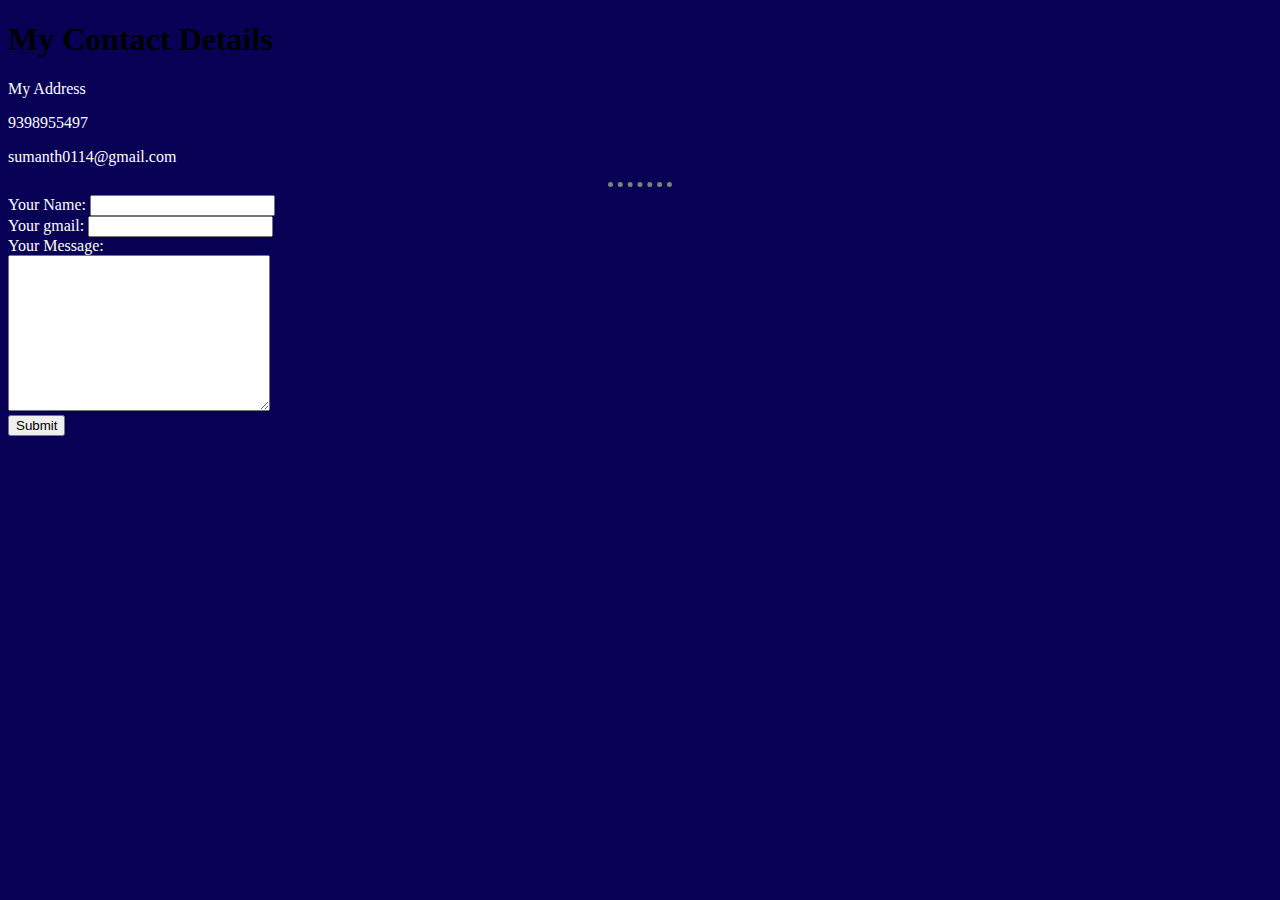
<file: about/contact-me.html>
<!DOCTYPE html>
<html>
    <head>
        <meta charset="utf-8">
        <title>Contact Me</title>
        <link rel="stylesheet" href="style.css">
    </head>
    <body>
        <h1>My Contact Details</h1>
        <p>My Address</p>
        <p>9398955497</p>
        <p>sumanth0114@gmail.com</p>
        <hr>
        <form class="" action="mailto:sumanth0114@gmail.com" method="post" enctype="text/plain">
            <label>Your Name:</label>
            <input type="text" name="YourName" value=""><br>
            <label>Your gmail:</label>
            <input type="gmail" name="YourGmail" value=""><br>
            <label>Your Message:</label><br>
            <textarea name="YourMessege" rows="10" cols="30"></textarea><br>
            <input type="submit" name="">
        </form>
    </body>
</html>
</file>
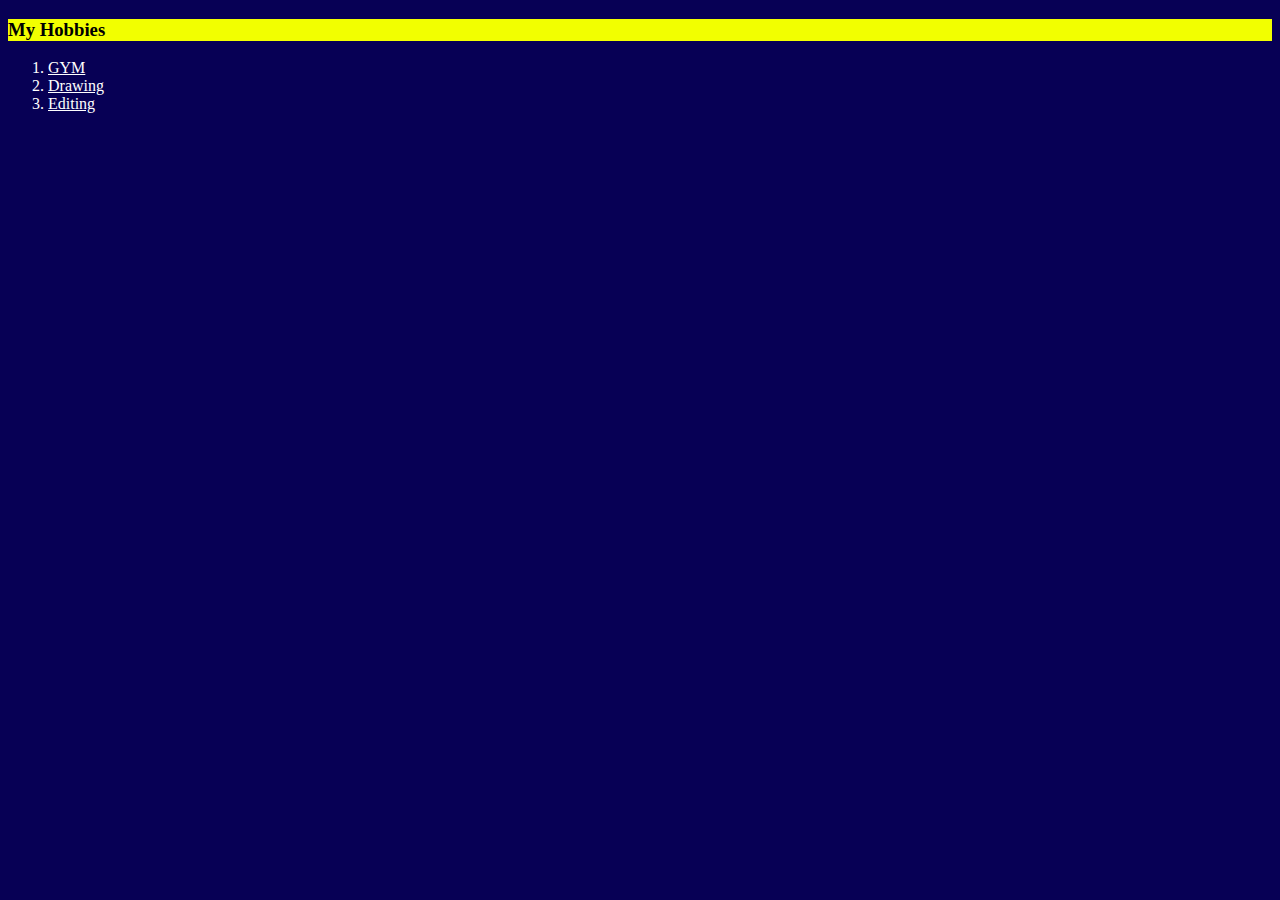
<file: about/hobbies.html>
<!DOCTYPE html>
<html>
    <head>
        <meta charset="utf-8">
        <title>My Hobbies</title>
        <link rel="stylesheet" href="style.css">
    </head>
    <body>   
      <h3>My Hobbies</h3>
        <ol>
            <li><a href="https://www.instagram.com/sumanth_mensphysique?igshid=YmMyMTA2M2Y=">GYM</a></li>
            <li><a href="https://instagram.com/sumantharts?igshid=YmMyMTA2M2Y=">Drawing </a></li>
            <li><a href="https://youtu.be/rVtuvQA2dLs">Editing</a></li>
        </ol>
    </body> 
</html>
</file>
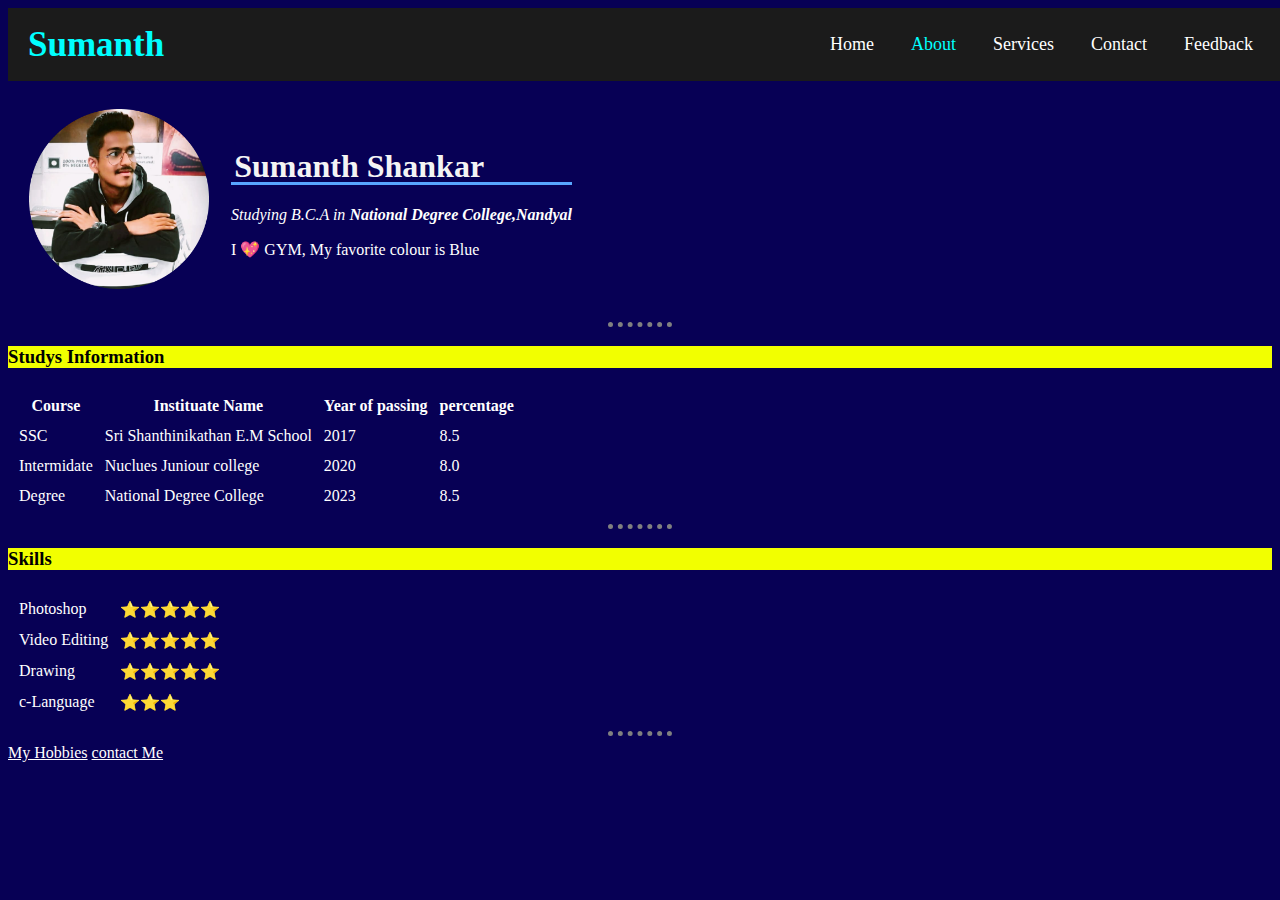
<file: about/index.1.html>
<!DOCTYPE html>
<html>
    <head>
        <meta charset="utf-8">
        <title>Sumanth's Personal site</title>
        <link rel="stylesheet" href="style.css">
        <link rel="icon" type="image" href="apple-icon.png">
    </head>
    <body>
        <nav>
            <div class="menu">
              <div class="logo">
                <a href="#">Sumanth</a>
              </div>
              <ul>
                <li><a href="C:\Web Development\Dec-23\index.html">Home</a></li>
                <li><a class="active" href="about/index.1.html">About</a></li>
                <li><a  href="#">Services</a></li>
                <li><a href="#">Contact</a></li>
                <li><a href="#">Feedback</a></li>
              </ul>
            </div>
          </nav>
        <table cellspacing="20">
            <tr>
                <td>&nbsp;&nbsp;&nbsp;&nbsp;&nbsp;</td>
                <td>&nbsp;&nbsp;&nbsp;&nbsp;&nbsp;</td>
            </tr>
            <tr>
                <td>&nbsp;&nbsp;&nbsp;&nbsp;&nbsp;</td>
            </tr>
            <tr>
                <td> <div class="spinner"><img src="modified.png" alt="Sumanth profile pic" width="180px" height="180px"></div></td>
                <td>       
                    <div class="Hobbies"><h1>Sumanth Shankar</h1></div>
                    <p><em>Studying B.C.A in <strong>National Degree College,Nandyal </strong></em></p>
                    <p>I 💖 GYM, My favorite colour is Blue</p>
                </td>
            </tr>
        </table>
        <hr>
        <h3>Studys Information</h3>
        <table cellspacing="10" >
            <thead>
                <tr>
                    <th>Course</th>
                    <th>Instituate Name</th>
                    <th>Year of passing</th>
                    <th>percentage</th>
                </tr>
            </thead>
            <tbody>
                <tr>
                    <td>SSC</td>
                    <td>Sri Shanthinikathan E.M School</td>
                    <td>2017</td>
                    <td>8.5</td>
                </tr>
                <tr>
                    <td>Intermidate</td>
                    <td>Nuclues Juniour college</td>
                    <td>2020</td>
                    <td>8.0</td>
                </tr>
                <tr>
                    <td>Degree</td>
                    <td>National Degree College</td>
                    <td>2023</td>
                    <td>8.5</td>
                </tr>
            </tbody>
        </table>
        <hr>
        <h3>Skills</h3>
        <table cellspacing="10">
            <tr>
                <td>Photoshop</td>
                <td>⭐⭐⭐⭐⭐</td>
            </tr> 
            <tr>
                <td>Video Editing</td>
                <td>⭐⭐⭐⭐⭐</td>
            </tr> 
            <tr> 
                <td>Drawing</td>
                <td>⭐⭐⭐⭐⭐</td>
            </tr> 
            <tr>   
                <td>c-Language</td>
                <td>⭐⭐⭐</td>
            </tr>
        </table>
        <hr>
        <a href="hobbies.html">My Hobbies</a>
        <a href="contact-me.html">contact Me</a>
    </body>
</html>
</file>
<file: about/style.css>
body {
    background-color: #070055;
}

h3 {
    color: black;
    background-color: rgb(242, 255, 0);
}

hr {
    border-style: none;
    border-top-style: dotted;
    border-color: gray;
    border-width: 5px;
    width: 5%;
}

label,li, a,p,tr {
    color: white;
}
img{
    position: relative;
    
}
.Hobbies { 
    position: relative;
    color: #f4f4f4;
    text-decoration: none;
    z-index: 1;
    padding: 0 .2rem;
    transition: color .2s;
}

.Hobbies::after{
    content: '';
    z-index: -1;
    position: absolute;
    inset: 92% 0 0 0;
    background: #58A6FF;
    transition: inset .2s;
}

.Hobbies:hover{
    color: #0D1117;
}

.Hobbies:hover::after{
    inset: 0 0 0 0;
}
nav{
    position: fixed;
    background: #1b1b1b;
    width: 100%;
    padding: 10px 0;
    z-index: 12;
  }
  
  nav a:hover {
      color: rgb(0, 187, 255);
  }
  
  nav .menu{
    max-width: 1250px;
    
    margin: auto;
    display: flex;
    align-items: center;
    justify-content: space-between;
    padding: 0 20px;  
  }
  .menu .logo a{
    text-decoration: none;
    color: aqua;
    font-size: 35px;
    font-weight: 600;
  }
  .menu ul{
    display: inline-flex;
  }
  .menu ul li{
    list-style: none;
    margin-left: 7px;
  }
  .menu ul li:first-child{
    margin-left: 0px;
  }
  .menu ul li a{
    text-decoration: none;
    color: #fff;
    font-size: 18px;
    font-weight: 500;
    padding: 8px 15px;
    border-radius: 5px;
    transition: all 0.3s ease;
  }
  .menu ul li a.active {
      
      color: aqua;
  }
  .menu ul li a:hover{
    background: none;
    color: rgb(24, 117, 199);
  }
</file>
